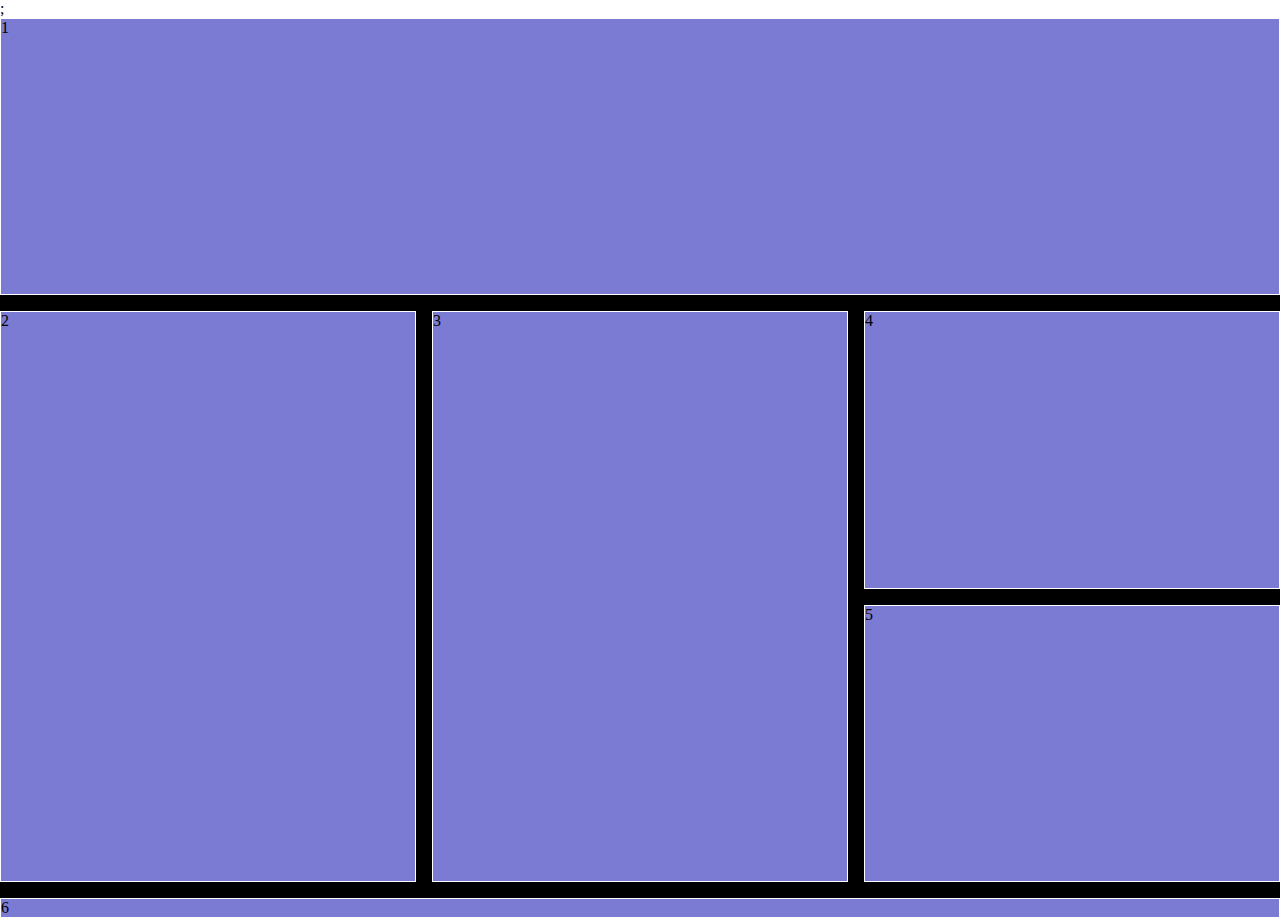
<file: Learning CSS-Grid/index.html>
<!DOCTYPE html>
<html lang="en">
<head>
    <meta charset="UTF-8">
    <meta name="viewport" content="width=device-width, initial-scale=1.0">
    <title>Grid</title>
    <link rel="stylesheet" href="style.css">
    ;
</head>
<body>
    <div class="container">
        <div class="item header">1</div>
        <div class="item sidebar">2</div>
        <div class="item i3">3</div>
        <div class="item i4">4</div>
        <div class="item">5 </div>
        <div class="item footer">6</div>
    </div>
    
</body>
</html>
</file>
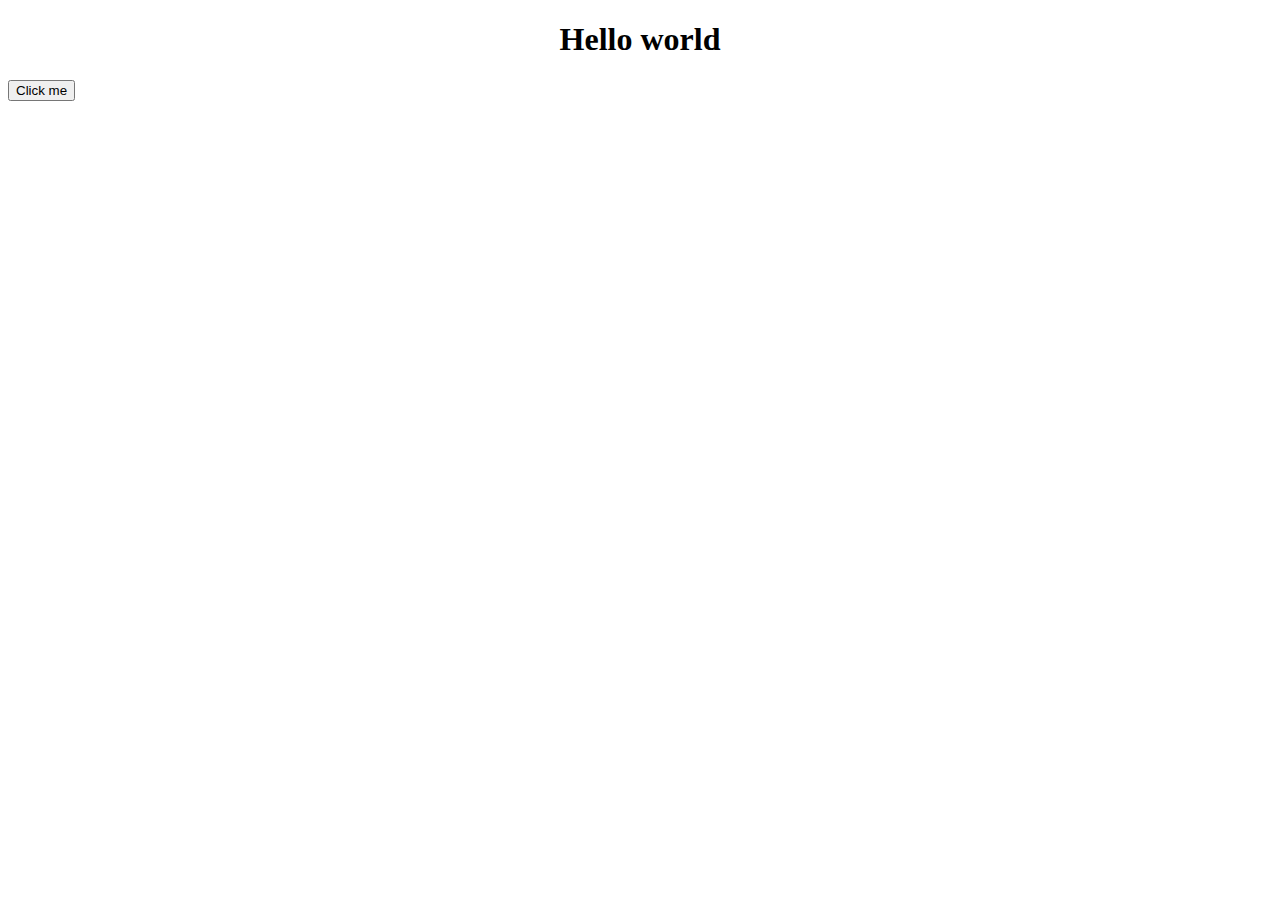
<file: Learning Javascript/index.html>
<!DOCTYPE html>
<html lang="en">
<head>
    <meta charset="UTF-8">
    <meta name="viewport" content="width=device-width, initial-scale=1.0">
    <title>learning java script</title>
</head>
<body>
    <h1 style="text-align: center;">Hello world</h1>
    <button id="btn" onclick="alert('mazaa aa gaya')">Click me</button>

    <!-- <script>
        let a="hello";
        console.log(a);
        console.log("hello developers");
    </script> -->
    <script src="script.js"></script>
</body>
</html>
</file>
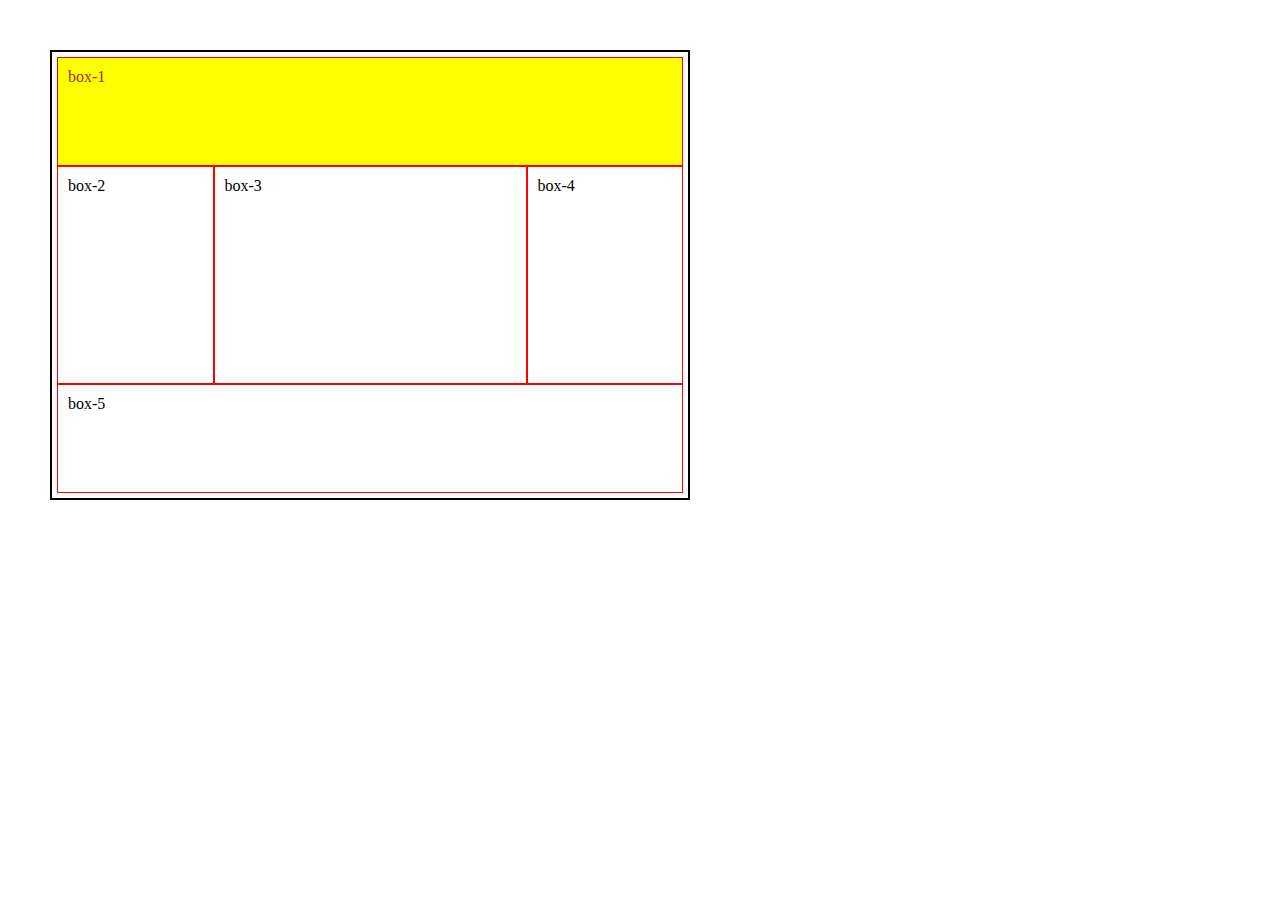
<file: Learning CSS-Grid/day3.html>
<!DOCTYPE html>
<html lang="en">
<head>
    <meta charset="UTF-8">
    <meta name="viewport" content="width=device-width, initial-scale=1.0">
    <title>day3</title>
    <link rel="stylesheet" href="day3.css">
</head>
<body>
    <div class="container">
        <div class="box" id="box-1">box-1</div>
        <div class="box" id="box-2">box-2</div>
        <div class="box" id="box-3">box-3</div>
        <div class="box" id="box-4">box-4</div>
        <div class="box" id="box-5">box-5</div>
        <!-- <div class="box" id="box-6">box-6</div>
        <div class="box" id="box-7">box-7</div>
        <div class="box" id="box-8">box-8</div>
        <div class="box" id="box-9">box-9</div>
        <div class="box" id="box-10">box-10</div> -->
    </div>
    
</body>
</html>
</file>
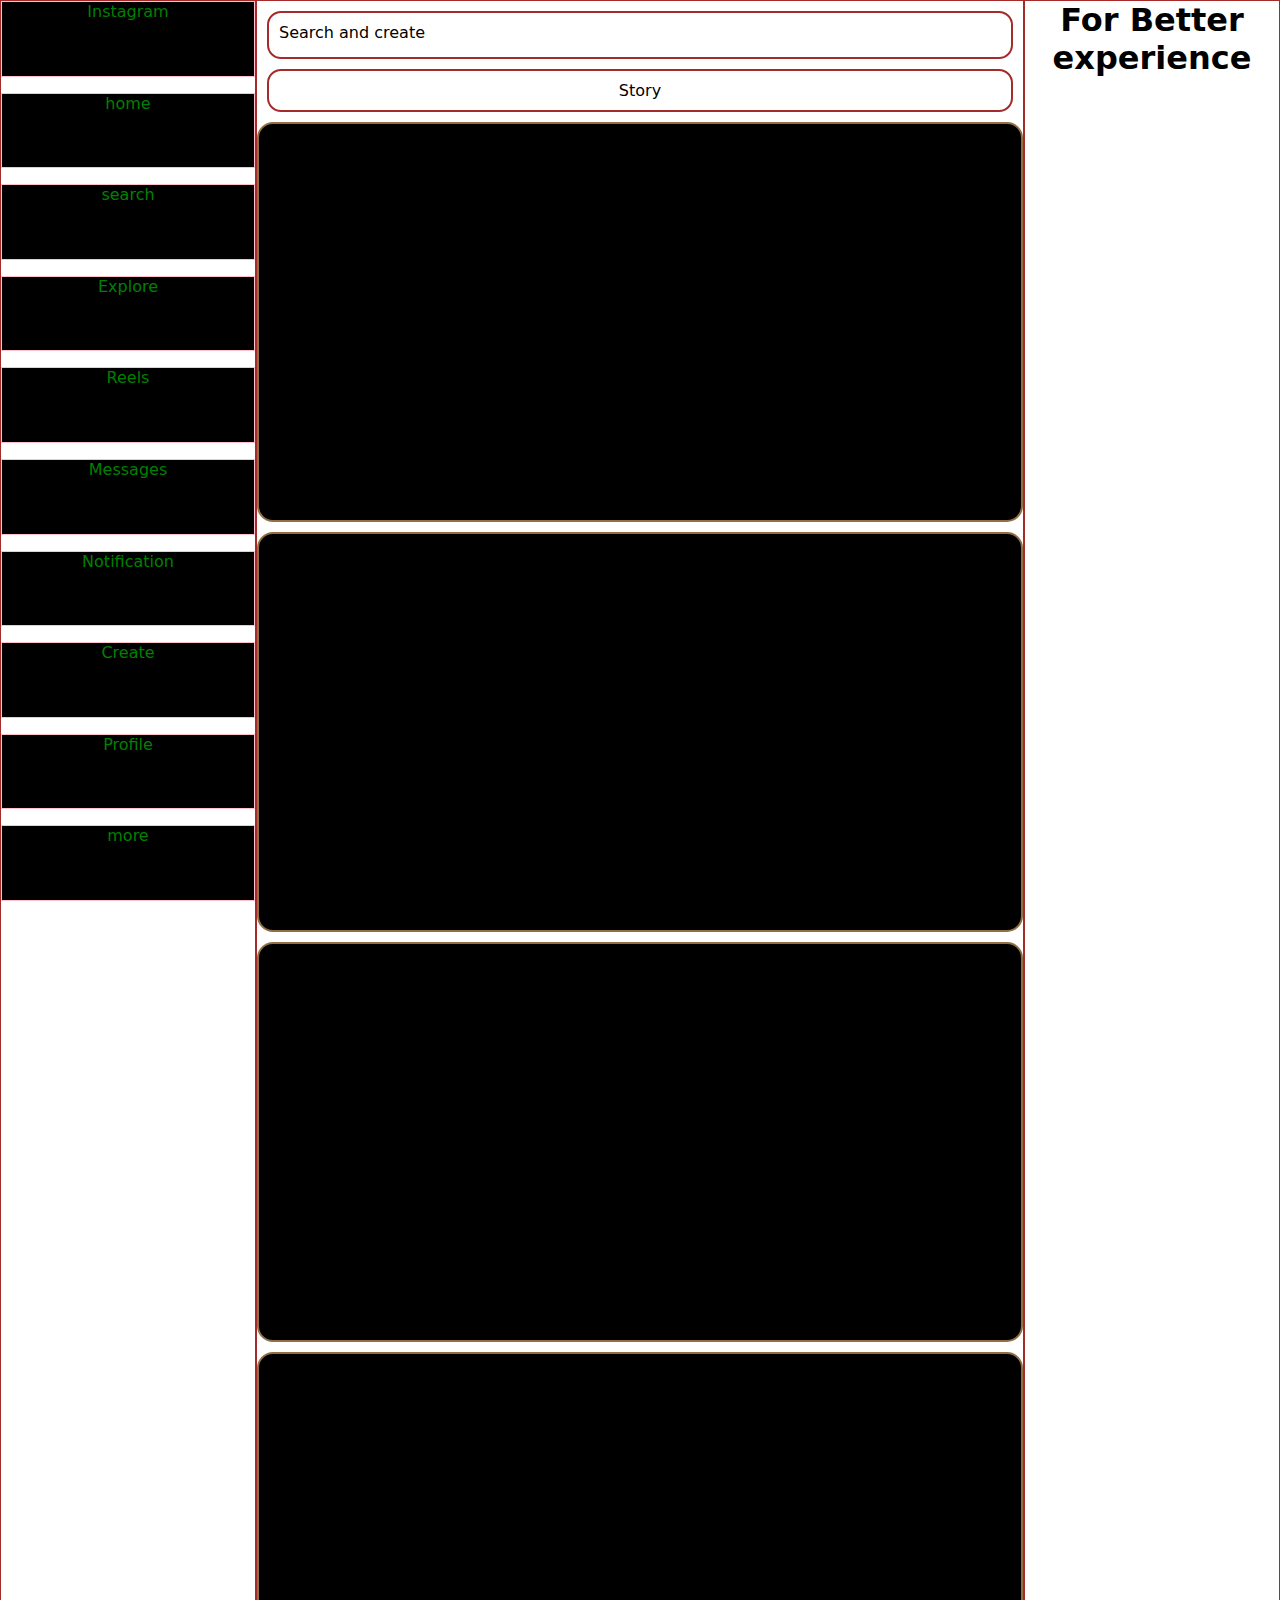
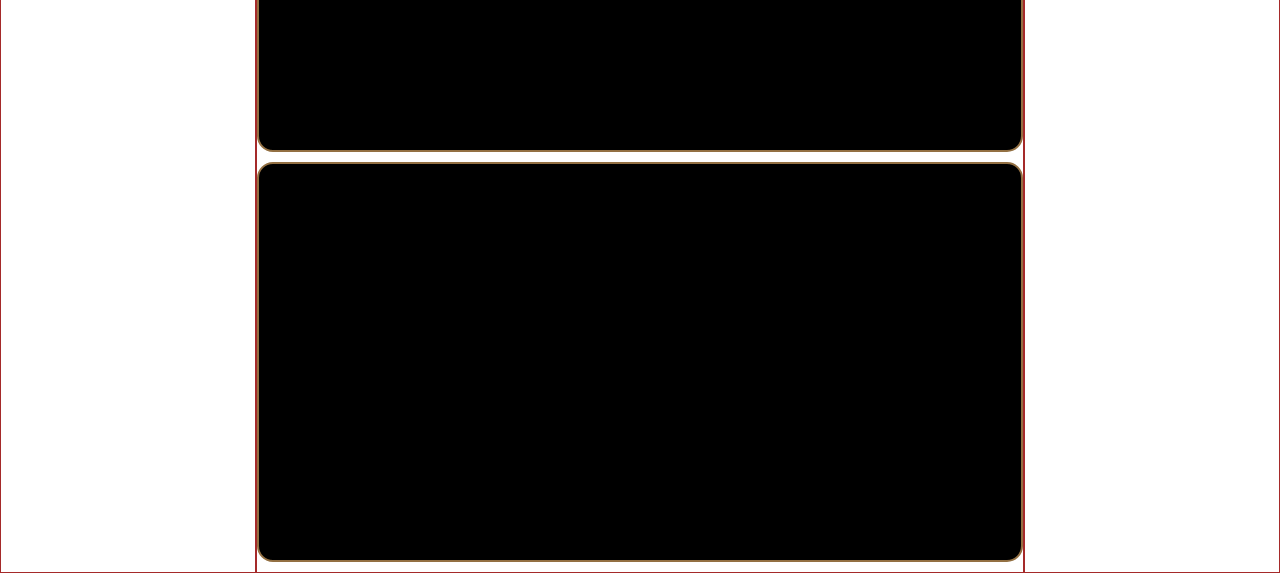
<file: Learning CSS-Grid/grid2.html>
<!DOCTYPE html>
<html lang="en">
<head>
    <meta charset="UTF-8">
    <meta name="viewport" content="width=device-width, initial-scale=1.0">
    <title>Grid 2</title>
    <link rel="stylesheet" href="style2.css">
</head>

<body>
    <div class="container">
        <div class="item">
            <div class="leftcontainer">
                <div class="items">Instagram</div>
                <div class="items">home</div>
                <div class="items">search</div>
                <div class="items">Explore</div>
                <div class="items">Reels</div>
                <div class="items">Messages</div>
                <div class="items">Notification</div>
                <div class="items">Create</div>
                <div class="items">Profile</div>
                <div class="items">more</div>
            </div>
        </div>
        <div class="item">
            <div class="navbar">Search and create</div>
            <div class="story">Story
            </div>
            <div class="box"></div>
            <div class="box"></div>
            <div class="box"></div>
            <div class="box"></div>
            <div class="box"></div>
        </div>
        <div class="item right">
            <div class="sidebar">
                <h1>For Better experience</h1>
            </div>
        </div>
    </div>
    
</body>
</html>
</file>
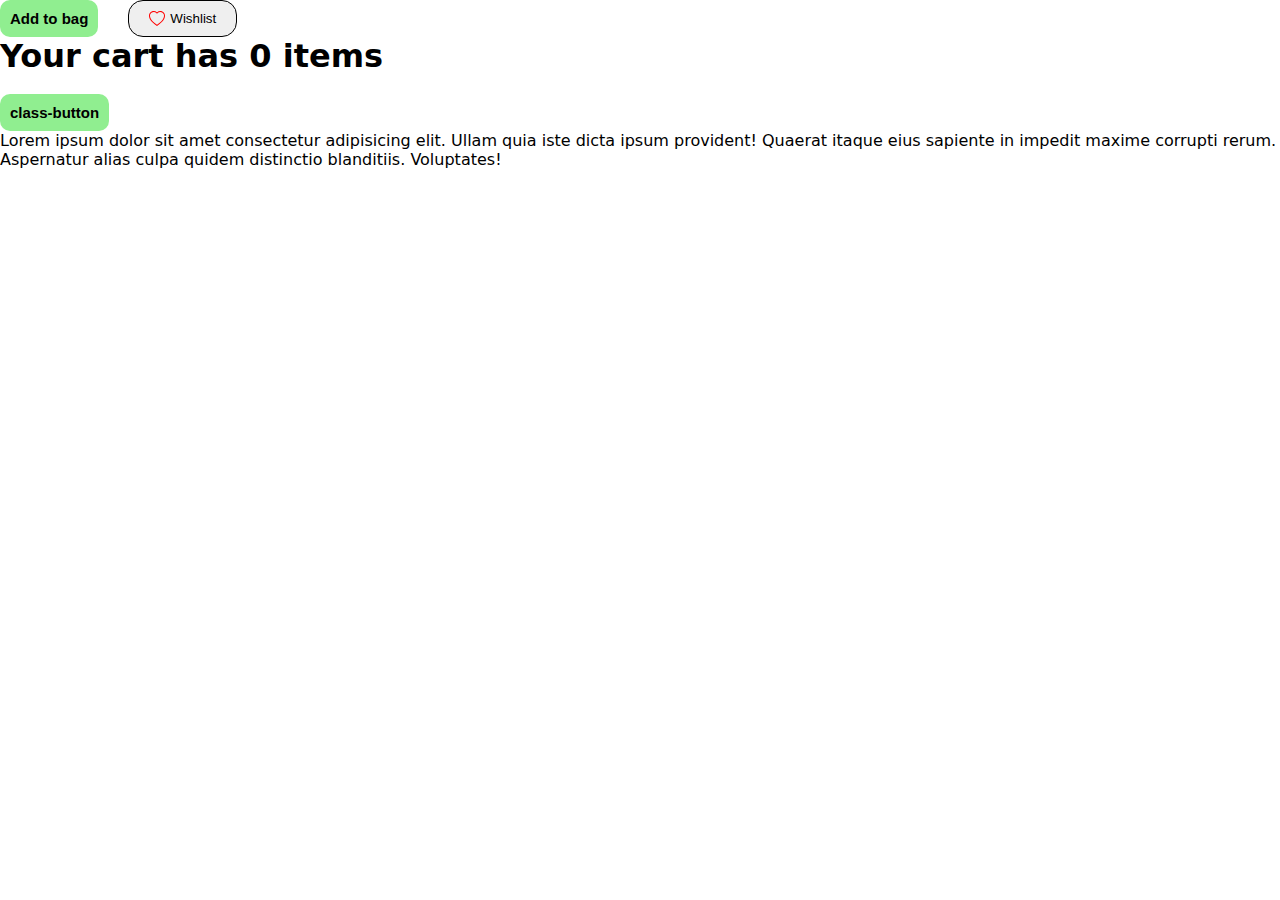
<file: Learning Javascript/practiceset.html>
<!DOCTYPE html>
<html lang="en">
<head>
    <meta charset="UTF-8">
    <meta name="viewport" content="width=device-width, initial-scale=1.0">
    <title>practice set 3</title>
    <link rel="stylesheet" href="style.css">
    
    
</head>
<body>
    
    <main>
        <div class="buttons">
            <button class="class-button" onclick="
            cartQuantity++
            document.querySelector('#cartsummary').innerText=`Your cart has ${cartQuantity} items`;;
            
            ">Add to bag</button>
            <button id="id-button" onclick="
            cartQuantity--;
            document.querySelector('#cartsummary').innerText=`Your cart has ${cartQuantity} items`;"> 

            <svg xmlns="http://www.w3.org/2000/svg" width="16" height="16" fill="Red" class="bi bi-heart" viewBox="0 0 16 16">
                <path d="m8 2.748-.717-.737C5.6.281 2.514.878 1.4 3.053c-.523 1.023-.641 2.5.314 4.385.92 1.815 2.834 3.989 6.286 6.357 3.452-2.368 5.365-4.542 6.286-6.357.955-1.886.838-3.362.314-4.385C13.486.878 10.4.28 8.717 2.01zM8 15C-7.333 4.868 3.279-3.04 7.824 1.143q.09.083.176.171a3 3 0 0 1 .176-.17C12.72-3.042 23.333 4.867 8 15"/>
              </svg> <p> Wishlist</p> </button>

        </div>

    </main>

    <h1 id="cartsummary"></h1>
    <br>
    <button class="class-button">class-button</button>
    
    
    <p>Lorem ipsum dolor sit amet consectetur adipisicing elit. Ullam quia iste dicta ipsum provident! Quaerat itaque eius sapiente in impedit maxime corrupti rerum. Aspernatur alias culpa quidem distinctio blanditiis. Voluptates!</p>
    <script src="script.js"></script>
    
</body>
</html>
</file>
<file: Learning CSS-Grid/style.css>
*{
    margin:0;
    padding:0;
    box-sizing: border-box;
}
body{
    height:100vh;
    width:100vw;
}

.container{
    background-color: black;
    height:100%;
    display:grid;
    row-gap: 0.5rem;
    column-gap: 0.5rem;
    grid-template-columns: repeat(1,1fr);
    grid-template-rows: 0.1fr 1fr 1fr 1fr 1fr 0.1fr;
    
}
.item{
    background-color: rgb(123, 123, 212);
    border: 1px white solid;
}


@media (min-width:780px){
    .container{
        background-color: black;
        height:100%;
        display:grid;
        row-gap: 1rem;
        column-gap: 1rem;
        grid-template-columns: repeat(3,1fr);
        grid-template-rows: repeat(3,1fr);
    }
    .item{
        background-color: rgb(123, 123, 212);
        border: 1px white solid;
    }
    
    .header,.footer{
        grid-column-start: 1;
        grid-column-end: 4;
    }
    .sidebar{
        grid-row-start:2 ;
        grid-row-end: 4;
        
    }
    /* .rightsidebar{
        grid-row-start: 2;
        grid-row-end: 4;
    } */
    .i3{
        grid-row-start: 2;
        grid-row-end: 4;
    }
    

}
</file>
<file: Learning CSS-Grid/day3.css>
*{
    padding:0;
    margin:0;
    box-sizing: border-box;
}
body{
 
}
.container{
    position:absolute;
    left:50px;
    top:50px;
   

    height:50vh;
    width: 50vw;
    border:2px solid black;
    padding:5px;
    display:grid;
    /* justify-content: baseline; */
    /* align-items:center; */
    
    
    
    /* grid-template-areas: 
    "hdr hdr hdr hdr"
    "lside main main rside"
    "lside main main rside"
    "ftr ftr ftr ftr"; */
    grid-template-columns: repeat(4,1fr);
    grid-template-rows: repeat(4,1fr);
    

}
.box{
    border:1px solid red;
    padding:10px;
}
#box-1{
    color:brown;
    background-color: yellow;
    /* grid-area: hdr; */
    grid-column: 1/5;
}
#box-2{
    /* grid-area:lside; */
    /* justify-self:stretch; */
    /* align-self: center; */
    /* grid-column: 1/3; */
    grid-row: 2/4;
}
#box-3{
    /* grid-area:main; */
    grid-area:2/2/4/4 ;
}
#box-4{
    /* grid-area: rside; */
    grid-area:2/4/4/5;
}
#box-5{
    /* grid-area:ftr; */
    grid-area:4/1/5/5;
    /* row/column/row end/column-end */
}
</file>
<file: Learning CSS-Grid/style2.css>
*{
    margin:0;
    padding:0;
    box-sizing: border-box;

}
body{
    font-family:system-ui, -apple-system, BlinkMacSystemFont, 'Segoe UI', Roboto, Oxygen, Ubuntu, Cantarell, 'Open Sans', 'Helvetica Neue', sans-serif;

}
.container{
    text-align: center;
    display:grid;
    color:black;
    /* background-color: black; */
    height:100vh;
    width: 100vw;
    grid-template-columns: 1fr 3fr 1fr;
    

}
.item{
   color:white;
   /* background-color: blue; */
   border:1px solid brown;
}
.leftcontainer{
    
    /* background-color: yellow; */
    color:green;
    display:grid;
    row-gap: 1rem;
    height:100vh;

    
   
}
.items{
    border:1px solid pink;
    background-color: black;
}
.midcontainer{
    display:grid;
    margin:10px;
    padding:15px;


}
.box{ margin-bottom: 10px;
    border:2px rgb(147, 112, 67) solid;
    background-color: black;
    height: 25rem;
    border-radius: 1rem;
    
}
.navbar{
    text-align: left;
    margin:10px;
    padding:10px;
    color:black;
    height:3rem;
    border:2px solid brown;
    border-radius:14px;
}
.story{
    color:black;
    border:2px solid brown;
    border-radius:14px;
    margin:10px;
    padding:10px;
}
.right{
    color:black;
}
</file>
<file: Learning Javascript/style.css>
*{
    margin:0;
    padding:0;
    text-decoration:none;
    outline:none;
    box-sizing: border-box;
}
body{
    font-family: system-ui, -apple-system, BlinkMacSystemFont, 'Segoe UI', Roboto, Oxygen, Ubuntu, Cantarell, 'Open Sans', 'Helvetica Neue', sans-serif;
}

.class-button{
    color:black;
    border: none; 
    background-color:lightgreen;
    border-radius: 10px;
    padding:10px 10px;
    font-size: 15px;
    font-weight:bolder;
    font-style: normal;
}
#id-button{
    border:1px solid black;
    display: flex;

    align-items: center;
    gap: 5px;
    border-radius: 15px;
    padding: 0px 20px 0px 20px;

}
.buttons{
    display:flex;
    gap: 30px;
}
</file>
